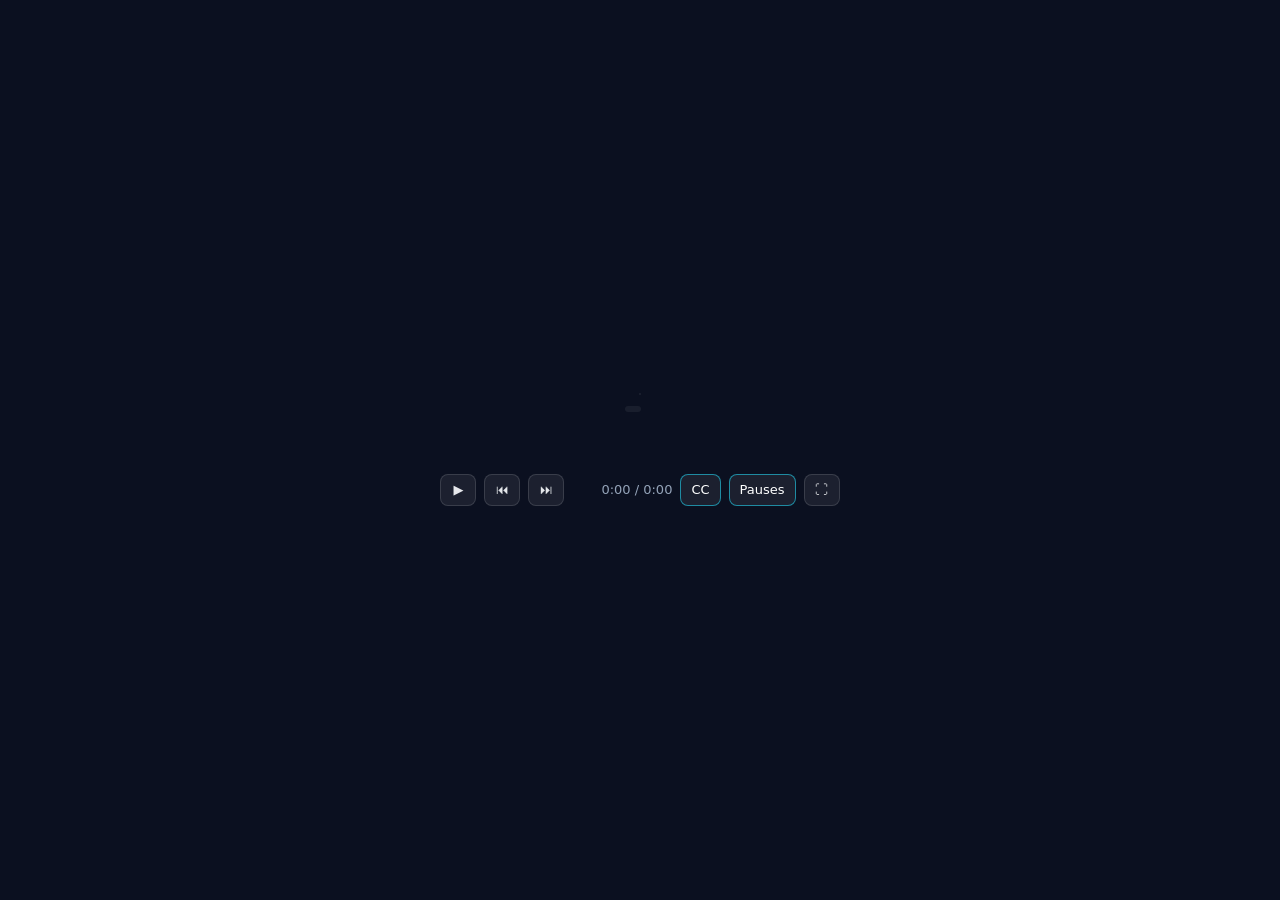
<file: scripts/demo/player.html>
<!doctype html>
<html lang="en">
<head>
<meta charset="utf-8">
<meta name="viewport" content="width=device-width, initial-scale=1">
<title>Horizon demo</title>
<style>
  :root {
    --bg: #0b1020; --stage: #0f172a; --ink: #e5e7eb; --muted: #94a3b8;
    --accent: #22d3ee; --ring: #38bdf8; --red: #f43f5e; --green: #22c55e;
    --shan: #c4b5fd; --harj: #6ee7b7;
  }
  * { box-sizing: border-box; }
  [hidden] { display: none !important; }
  html, body { margin: 0; height: 100%; background: var(--bg); color: var(--ink); overflow: hidden;
    font: 15px/1.4 system-ui, -apple-system, "Segoe UI", Roboto, "Helvetica Neue", Arial, sans-serif; }
  #app { height: 100%; display: flex; flex-direction: column; align-items: center; justify-content: center; gap: 0; }
  #stage { position: relative; overflow: hidden; background: var(--stage); border-radius: 12px;
    box-shadow: 0 24px 70px rgba(0, 0, 0, .55), 0 0 0 1px rgba(255, 255, 255, .06); cursor: default; }
  .layer { position: absolute; left: 0; top: 0; transform-origin: 0 0; will-change: transform, opacity; }
  .layer img { display: block; user-select: none; -webkit-user-drag: none; }
  .phone { position: absolute; overflow: hidden; background: #fff; will-change: transform; }
  .phone img { position: absolute; left: 0; top: 0; transform-origin: 0 0; will-change: transform; }
  .bezel { position: absolute; pointer-events: none; border-radius: 40px;
    box-shadow: 0 0 0 11px #0a0a0a, 0 0 0 13px #3b4252, 0 40px 90px rgba(0, 0, 0, .6); }
  #ov { position: absolute; inset: 0; pointer-events: none; }
  .ring { position: absolute; border: 3px solid var(--ring); border-radius: 10px;
    box-shadow: 0 0 0 5px rgba(56, 189, 248, .22), 0 0 28px rgba(56, 189, 248, .5); }
  .ring.red { border-color: var(--red); box-shadow: 0 0 0 5px rgba(244, 63, 94, .2), 0 0 28px rgba(244, 63, 94, .45); }
  .ring.green { border-color: var(--green); box-shadow: 0 0 0 5px rgba(34, 197, 94, .2), 0 0 28px rgba(34, 197, 94, .45); }
  .note { position: absolute; transform: translate(-50%, -100%); background: rgba(8, 13, 28, .94); color: #fff;
    padding: 7px 12px; border-radius: 9px; font-weight: 650; font-size: 15px; white-space: nowrap;
    border: 1px solid rgba(255, 255, 255, .14); box-shadow: 0 8px 24px rgba(0, 0, 0, .4); }
  .note.below { transform: translate(-50%, 0); }
  .note::after { content: ""; position: absolute; left: 50%; bottom: -6px; margin-left: -6px; border: 6px solid transparent;
    border-bottom: 0; border-top-color: rgba(8, 13, 28, .94); }
  .note.below::after { bottom: auto; top: -6px; border: 6px solid transparent; border-top: 0; border-bottom-color: rgba(8, 13, 28, .94); }
  #cursor { position: absolute; left: 0; top: 0; width: 30px; height: 30px; margin: -4px 0 0 -5px;
    filter: drop-shadow(0 3px 6px rgba(0, 0, 0, .45)); will-change: transform, opacity; }
  .ripple { position: absolute; width: 18px; height: 18px; margin: -9px 0 0 -9px; border-radius: 50%;
    border: 3px solid var(--accent); background: rgba(34, 211, 238, .18); }
  #hot { position: absolute; width: 0; height: 0; pointer-events: none; }
  #hot .spot { position: absolute; border-radius: 12px; pointer-events: auto; cursor: pointer;
    box-shadow: 0 0 0 9999px rgba(2, 6, 23, .38); animation: glow 1.4s ease-in-out infinite; border: 3px solid var(--accent); }
  #hot .dot { position: absolute; width: 22px; height: 22px; margin: -11px 0 0 -11px; border-radius: 50%;
    background: var(--accent); pointer-events: none; animation: pulse 1.4s ease-out infinite; }
  #hot .tip { position: absolute; transform: translate(-50%, 0); background: #0b1224; color: #fff; padding: 9px 14px;
    border-radius: 10px; font-weight: 650; font-size: 15px; white-space: nowrap; pointer-events: auto; cursor: pointer;
    border: 1px solid rgba(34, 211, 238, .55); box-shadow: 0 10px 30px rgba(0, 0, 0, .45); }
  #hot .tip small { display: block; font-weight: 500; color: var(--muted); font-size: 12px; margin-top: 2px; }
  @keyframes pulse { 0% { box-shadow: 0 0 0 0 rgba(34, 211, 238, .65); } 100% { box-shadow: 0 0 0 26px rgba(34, 211, 238, 0); } }
  @keyframes glow { 0%, 100% { border-color: rgba(34, 211, 238, 1); } 50% { border-color: rgba(34, 211, 238, .35); } }
  .card { position: absolute; inset: 0; display: flex; align-items: center; justify-content: center; flex-direction: column;
    background: radial-gradient(1200px 600px at 50% 40%, rgba(34, 211, 238, .16), transparent 60%), rgba(2, 6, 23, .9);
    text-align: center; gap: 12px; }
  .card h1 { margin: 0; font-size: 56px; letter-spacing: -.02em; }
  .card p { margin: 0; color: var(--muted); font-size: 19px; }
  .card .who { display: flex; gap: 18px; margin-top: 6px; color: var(--muted); font-size: 15px; }
  .card .who b { color: #fff; }
  .card button { margin-top: 18px; font: inherit; font-size: 17px; font-weight: 700; color: #04111d; background: var(--accent);
    border: 0; border-radius: 12px; padding: 12px 28px; cursor: pointer; box-shadow: 0 10px 30px rgba(34, 211, 238, .35); }
  .card button:disabled { opacity: .5; cursor: wait; }
  .card .keys { font-size: 13px; color: var(--muted); margin-top: 8px; }
  .third { position: absolute; left: 22px; bottom: 22px; background: rgba(8, 13, 28, .92); border-radius: 12px; padding: 10px 16px;
    border-left: 4px solid var(--c, var(--accent)); box-shadow: 0 10px 30px rgba(0, 0, 0, .4); }
  .third b { display: block; font-size: 18px; } .third span { color: var(--muted); font-size: 14px; }
  #cap { margin-top: 12px; min-height: 58px; display: flex; gap: 14px; align-items: baseline; }
  #cap[hidden] { display: none; }
  .spk { flex: none; font-weight: 800; font-size: 12px; letter-spacing: .1em; text-transform: uppercase; padding: 3px 8px;
    border-radius: 6px; background: rgba(255, 255, 255, .06); }
  .line { font-size: 19px; line-height: 1.45; }
  .line .w { color: rgba(229, 231, 235, .38); transition: color .12s; }
  .line .w.on { color: #fff; }
  .line .w.now { color: var(--accent); }
  .gatehint { color: var(--accent); font-weight: 600; }
  #bar { margin-top: 10px; display: flex; align-items: center; gap: 8px; }
  .b { font: inherit; font-size: 13px; color: var(--ink); background: rgba(255, 255, 255, .07);
    border: 1px solid rgba(255, 255, 255, .13); border-radius: 8px; padding: 6px 10px; cursor: pointer; min-width: 36px; }
  .b:hover { background: rgba(255, 255, 255, .12); }
  .b.is-on { border-color: rgba(34, 211, 238, .6); color: #fff; }
  #prog { position: relative; flex: 1; height: 10px; border-radius: 5px; background: rgba(255, 255, 255, .09); cursor: pointer; }
  #prog .part { position: absolute; top: 0; bottom: 0; opacity: .35; }
  #prog .fill { position: absolute; left: 0; top: 0; bottom: 0; background: var(--accent); border-radius: 5px; }
  #prog .tick { position: absolute; top: -3px; width: 2px; height: 16px; background: rgba(255, 255, 255, .28); }
  #prog .gate { position: absolute; top: 1px; width: 8px; height: 8px; margin-left: -4px; transform: rotate(45deg);
    background: #fff; opacity: .7; }
  #time { font-variant-numeric: tabular-nums; color: var(--muted); font-size: 13px; min-width: 92px; text-align: right; }
</style>
</head>
<body>
<div id="app">
  <div id="stage">
    <div class="layer" id="L0"></div>
    <div class="layer" id="L1"></div>
    <div id="ov"></div>
    <div id="hot" hidden><div class="spot"></div><div class="dot"></div><div class="tip"></div></div>
    <div class="card" id="title">
      <h1 id="t-title">Horizon</h1>
      <p id="t-sub"></p>
      <div class="who" id="t-who"></div>
      <button type="button" id="start" disabled>Loading…</button>
      <div class="keys">Click or Space to continue at each pause · ← → segments · C captions · P pauses · F full screen</div>
    </div>
    <div class="card" id="end" hidden>
      <h1 id="e-title">Horizon</h1>
      <p id="e-sub"></p>
      <button type="button" id="replay">Replay</button>
    </div>
  </div>
  <div id="cap"><span class="spk" id="spk"></span><div class="line" id="line"></div></div>
  <div id="bar">
    <button class="b" id="bPlay" title="Play or pause (Space)">▶</button>
    <button class="b" id="bPrev" title="Previous segment (←)">⏮</button>
    <button class="b" id="bNext" title="Next segment (→)">⏭</button>
    <div id="prog"><div class="fill" id="fill"></div></div>
    <span id="time">0:00 / 0:00</span>
    <button class="b is-on" id="bCap" title="Captions (C)">CC</button>
    <button class="b is-on" id="bGates" title="Stop at each pause (P)">Pauses</button>
    <button class="b" id="bFull" title="Full screen (F)">⛶</button>
  </div>
</div>
<script>
'use strict';
const DEMO = /*__DEMO__*/null;
const AR = 16 / 9;
const $ = (id) => document.getElementById(id);
const clamp = (v, a, b) => Math.max(a, Math.min(b, v));
const ease = (u) => (u < 0.5 ? 4 * u * u * u : 1 - Math.pow(-2 * u + 2, 3) / 2);
const FR = DEMO.frames;
const SB = DEMO.story;
const VARS = { ...(DEMO.vars || {}) };
VARS.event_short = String(VARS.event || '').split(':')[0];
const fill = (s) => String(s || '').replace(/\{(\w+)\}/g, (_, k) => (VARS[k] ?? ''));
const COLOR = { Shanshan: 'var(--shan)', Harjot: 'var(--harj)' };
// ?video=1: the stage alone, full window, for rendering a video frame by frame.
const VIDEO = new URLSearchParams(location.search).has('video');
const norm = (w) => w.toLowerCase().replace(/[^\p{L}\p{N}\-]/gu, '');
const pageOf = (f) => f.page || `${f.kind}:${f.w}`;

// ------------------------------------------------------------ the timeline
let T0 = 0;
const segs = SB.segments.map((s) => { const o = { ...s, cues: s.cues.map((c) => ({ ...c })), start: T0 }; T0 += s.dur; return o; });
const TOTAL = T0;

for (const s of segs) {
  const words = s.text.split(/\s+/).filter(Boolean);
  const [a, b] = s.speak || [0.2, s.dur - 0.25];
  const wt = words.map((w) => w.replace(/[^\p{L}\p{N}]/gu, '').length + 1.6
    + (/[,:;]$/.test(w) ? 2.4 : 0) + (/[.!?]$/.test(w) ? 3.4 : 0));
  const tot = wt.reduce((x, y) => x + y, 0);
  let acc = 0;
  s.words = words.map((w, i) => { const t = s.start + a + (b - a) * acc / tot; acc += wt[i]; return { w, t, key: norm(w) }; });
  let from = 0;
  for (const c of s.cues) {
    if (c.at != null) { c.time = s.start + c.at; continue; }
    const ph = c.word.split(/\s+/).map(norm);
    const find = (start) => { for (let i = start; i <= s.words.length - ph.length; i++) {
      if (ph.every((p, k) => s.words[i + k].key === p)) return i; } return -1; };
    let hit = find(from);
    if (hit < 0) hit = find(0);
    if (hit < 0) { console.warn('cue word not found:', s.id, c.word); c.time = s.start; continue; }
    from = hit;
    c.time = clamp(s.words[hit].t - (c.lead ?? 0.25), s.start, s.start + s.dur - 0.05);
  }
}
const cues = segs.flatMap((s) => s.cues.map((c) => ({ ...c, seg: s }))).sort((x, y) => x.time - y.time);

// Frames: which one is on screen, from when, fading how long.
const frameKeys = [];
for (const c of cues) if (c.frame && FR[c.frame]) frameKeys.push({ time: c.time, frame: c.frame, fade: c.fade ?? 0.35 });
if (!frameKeys.length || frameKeys[0].time > 0) frameKeys.unshift({ time: 0, frame: Object.keys(FR)[0], fade: 0 });
const frameIdx = (t) => { let i = 0; for (let k = 0; k < frameKeys.length; k++) if (frameKeys[k].time <= t) i = k; return i; };
const frameAt = (t) => FR[frameKeys[frameIdx(t)].frame];

// The camera: a rectangle on the frame, in its CSS pixels.
function phoneH(f) { return (f.targets.phone && f.targets.phone[3]) || 844; }
function camRect(spec, f, prev) {
  if (f.kind === 'phone') {
    const ph = phoneH(f);
    let y = 0;
    if (spec && spec !== 'full') { const b = f.targets[spec.t]; if (!b) return prev || { x: 0, y: 0, w: f.w, h: ph, phone: true };
      y = b[1] + b[3] / 2 - ph * 0.45; }
    return { x: 0, y: clamp(y, 0, Math.max(0, f.h - ph)), w: f.w, h: ph, phone: true };
  }
  const full = { x: 0, y: 0, w: f.w, h: f.w / AR };
  if (!spec || spec === 'full') return full;
  if (spec.rect) { const [x, y, w] = spec.rect; return { x, y, w, h: w / AR }; }
  const b = f.targets[spec.t];
  if (!b) return prev || full;
  let w;
  if (spec.z) w = f.w / spec.z;
  else { const p = spec.pad ?? 0.08; w = Math.max(b[2] * (1 + 2 * p), b[3] * (1 + 2 * p) * AR); }
  w = clamp(w, f.w / 3.4, f.w);
  const h = w / AR;
  return { x: clamp(b[0] + b[2] / 2 - w / 2, 0, f.w - w), y: clamp(b[1] + b[3] / 2 - h / 2, 0, Math.max(0, f.h - h)), w, h };
}
function lerpRect(a, b, u) {
  if (b.phone || a.phone) return { ...b, y: a.y + (b.y - a.y) * u };
  const w = Math.exp(Math.log(a.w) + (Math.log(b.w) - Math.log(a.w)) * u);
  const cx = a.x + a.w / 2 + ((b.x + b.w / 2) - (a.x + a.w / 2)) * u;
  const cy = a.y + a.h / 2 + ((b.y + b.h / 2) - (a.y + a.h / 2)) * u;
  return { x: cx - w / 2, y: cy - w / AR / 2, w, h: w / AR };
}
const camKeys = [];
function camAt(t) {
  let k = null;
  for (const x of camKeys) { if (x.t0 <= t) k = x; else break; }
  if (!k) return null;
  const u = k.dur > 0 ? clamp((t - k.t0) / k.dur, 0, 1) : 1;
  return lerpRect(k.from, k.to, ease(u));
}
{
  // Every change of page gets a camera of its own, even if the story gave none.
  const camCues = cues.filter((c) => c.cam).map((c) => ({ time: c.time, cam: c.cam, dur: c.dur ?? 0.9 }));
  let lastPage = null;
  for (const fk of frameKeys) {
    const page = pageOf(FR[fk.frame]);
    if (page !== lastPage && !camCues.some((c) => Math.abs(c.time - fk.time) < 1e-6)) camCues.push({ time: fk.time, cam: 'full', dur: 0 });
    lastPage = page;
  }
  camCues.sort((x, y) => x.time - y.time);
  let prevPage = null;
  for (const c of camCues) {
    const f = frameAt(c.time);
    const page = pageOf(f);
    const before = camAt(c.time);
    const to = camRect(c.cam, f, before);
    const from = before && prevPage === page ? before : to;
    camKeys.push({ t0: c.time, dur: from === to ? 0 : c.dur, from, to, page });
    prevPage = page;
  }
}

// The cursor, clicks, rings and notes.
const curKeys = [];
{
  let pos = null;
  for (const c of cues) {
    const target = c.click || c.cursor;
    if (!target) continue;
    const f = frameAt(c.time);
    const b = f.targets[target];
    if (!b) { console.warn('no target for cursor:', c.seg.id, target); continue; }
    const to = { page: pageOf(f), x: b[0] + b[2] * 0.5, y: b[1] + b[3] * 0.55 };
    const from = pos && pos.page === to.page ? pos : to;
    const dist = Math.hypot(to.x - from.x, to.y - from.y);
    const dur = dist < 2 ? 0 : (c.click ? 0.35 : 0.55);
    curKeys.push({ t0: c.time, dur, from, to, click: !!c.click, fresh: from === to && (!pos || pos.page !== to.page) });
    pos = to;
  }
}
const rings = [];
const notes = [];
for (const c of cues) {
  if (c.ring) for (const t of [].concat(c.ring)) rings.push({ t0: c.time, t1: c.time + (c.hold ?? 1.9), t, tone: c.tone || '' });
  if (c.note && c.note.text) notes.push({ t0: c.time + 0.1, t1: c.time + (c.hold ?? 2.3), t: c.note.t, text: fill(c.note.text) });
}
const gates = segs.filter((s) => s.pause).map((s) => ({ time: s.start + s.dur, seg: s, done: false }));

// ------------------------------------------------------------ the stage
const stage = $('stage');
const ov = $('ov');
const L = [$('L0'), $('L1')];
let W = 1280;
let H = 720;
function layout() {
  if (VIDEO) {
    $('cap').hidden = true;
    $('bar').hidden = true;
    W = innerWidth;
    H = Math.round(W / AR);
    stage.style.width = `${W}px`;
    stage.style.height = `${H}px`;
    stage.style.borderRadius = '0';
    mounted = [null, null];
    return;
  }
  const capH = $('cap').hidden ? 0 : 70;
  const availW = innerWidth - 32;
  const availH = innerHeight - capH - 64 - 24;
  W = Math.floor(Math.min(availW, availH * AR));
  H = Math.floor(W / AR);
  stage.style.width = `${W}px`;
  stage.style.height = `${H}px`;
  $('cap').style.width = `${W}px`;
  $('bar').style.width = `${W}px`;
  mounted = [null, null];
}
const imgs = {};
let mounted = [null, null];
function mount(layer, name) {
  const el = L[layer];
  if (mounted[layer] === name) return;
  mounted[layer] = name;
  el.innerHTML = '';
  if (!name) return;
  const f = FR[name];
  const img = imgs[name];
  if (f.kind === 'phone') {
    const ph = phoneH(f);
    const hs = H * 0.94;
    const s = hs / ph;
    const ws = f.w * s;
    const box = document.createElement('div');
    box.className = 'phone';
    Object.assign(box.style, { left: `${(W - ws) / 2}px`, top: `${(H - hs) / 2}px`, width: `${ws}px`, height: `${hs}px`, borderRadius: `${30 * s}px` });
    img.style.width = `${f.w}px`;
    img.style.height = `${f.h}px`;
    box.appendChild(img);
    const bezel = document.createElement('div');
    bezel.className = 'bezel';
    Object.assign(bezel.style, { left: `${(W - ws) / 2}px`, top: `${(H - hs) / 2}px`, width: `${ws}px`, height: `${hs}px`, borderRadius: `${30 * s}px` });
    el.append(box, bezel);
    el.style.transform = 'none';
    el._phone = { s, left: (W - ws) / 2, top: (H - hs) / 2 };
  } else {
    img.style.width = `${f.w}px`;
    img.style.height = `${f.h}px`;
    img.style.transform = 'none';
    el.appendChild(img);
    el._phone = null;
  }
}
function place(layer, f, cam) {
  const el = L[layer];
  if (f.kind === 'phone') {
    const p = el._phone;
    const img = el.querySelector('img');
    img.style.transform = `translateY(${-cam.y * p.s}px) scale(${p.s})`;
    return;
  }
  const s = W / cam.w;
  el.style.transform = `translate(${-cam.x * s}px, ${-cam.y * s}px) scale(${s})`;
}
function toScreen(f, cam, x, y) {
  if (f.kind === 'phone') {
    const s = H * 0.94 / phoneH(f);
    return { x: (W - f.w * s) / 2 + x * s, y: (H - H * 0.94) / 2 + (y - cam.y) * s, s };
  }
  const s = W / cam.w;
  return { x: (x - cam.x) * s, y: (y - cam.y) * s, s };
}
function boxOnScreen(f, cam, b, pad = 6) {
  const p = toScreen(f, cam, b[0], b[1]);
  return { x: p.x - pad, y: p.y - pad, w: b[2] * p.s + 2 * pad, h: b[3] * p.s + 2 * pad };
}

const cursor = document.createElement('div');
cursor.id = 'cursor';
cursor.innerHTML = '<svg viewBox="0 0 24 24" width="30" height="30"><path d="M4 2.5l15 9.2-6.6 1.4 3.8 7.4-2.9 1.4-3.7-7.5L4.9 19z" fill="#fff" stroke="#0b1020" stroke-width="1.5" stroke-linejoin="round"/></svg>';

// ------------------------------------------------------------ one frame of video
let t = 0;
let playing = false;
let gated = null;
let started = false;
let gatesOn = true;
function render(now) {
  const i = frameIdx(now);
  const cur = frameKeys[i];
  const f = FR[cur.frame];
  const cam = camAt(now) || camRect('full', f);
  const u = cur.fade > 0 ? clamp((now - cur.time) / cur.fade, 0, 1) : 1;
  const prev = i > 0 && u < 1 ? frameKeys[i - 1] : null;
  // Layer 1 is the frame on screen, layer 0 the one it is fading in over.
  mount(1, cur.frame);
  mount(0, prev ? prev.frame : null);
  place(1, f, cam);
  L[1].style.opacity = String(ease(u));
  if (prev) {
    const pf = FR[prev.frame];
    const pcam = pageOf(pf) === pageOf(f) ? cam : (camAt(cur.time - 1e-3) || camRect('full', pf));
    place(0, pf, pcam);
    L[0].style.opacity = '1';
  }

  let html = '';
  for (const r of rings) {
    if (now < r.t0 || now > r.t1) continue;
    const b = f.targets[r.t];
    if (!b) continue;
    const s = boxOnScreen(f, cam, b, 7);
    const a = Math.min(1, (now - r.t0) / 0.2, (r.t1 - now) / 0.35);
    html += `<div class="ring ${r.tone}" style="left:${s.x}px;top:${s.y}px;width:${s.w}px;height:${s.h}px;opacity:${a}"></div>`;
  }
  for (const n of notes) {
    if (now < n.t0 || now > n.t1) continue;
    const b = f.targets[n.t];
    if (!b) continue;
    const s = boxOnScreen(f, cam, b, 10);
    const below = s.y < 60;
    const x = clamp(s.x + s.w / 2, 120, W - 120);
    const y = below ? s.y + s.h + 12 : s.y - 12;
    const a = Math.min(1, (now - n.t0) / 0.25, (n.t1 - now) / 0.35);
    html += `<div class="note${below ? ' below' : ''}" style="left:${x}px;top:${y}px;opacity:${a}">${escHTML(n.text)}</div>`;
  }
  // The cursor, and a ripple where it clicks.
  let k = null;
  for (const x of curKeys) { if (x.t0 <= now) k = x; else break; }
  if (k && k.to.page === pageOf(f)) {
    const v = k.dur > 0 ? ease(clamp((now - k.t0) / k.dur, 0, 1)) : 1;
    const x = k.from.x + (k.to.x - k.from.x) * v;
    const y = k.from.y + (k.to.y - k.from.y) * v;
    const p = toScreen(f, cam, x, y);
    const fadeIn = k.fresh ? clamp((now - k.t0) / 0.25, 0, 1) : 1;
    // An idle cursor steps out of the way of what the camera shows.
    const idle = now - (k.t0 + k.dur + (k.click ? 0.6 : 0));
    const fadeOut = idle > 1.5 ? clamp(1 - (idle - 1.5) / 0.5, 0, 1) : 1;
    cursor.style.transform = `translate(${p.x}px, ${p.y}px)`;
    cursor.style.opacity = String(fadeIn * fadeOut);
    if (!cursor.isConnected) ov.appendChild(cursor);
    for (const c of curKeys) {
      if (!c.click) continue;
      const at = c.t0 + c.dur;
      if (now < at || now > at + 0.6 || c.to.page !== pageOf(f)) continue;
      const q = toScreen(f, cam, c.to.x, c.to.y);
      const g = (now - at) / 0.6;
      html += `<div class="ripple" style="left:${q.x}px;top:${q.y}px;transform:scale(${1 + g * 2.6});opacity:${1 - g}"></div>`;
    }
  } else {
    cursor.style.opacity = '0';
  }
  const keep = cursor.isConnected ? cursor : null;
  ov.innerHTML = html;
  if (keep) ov.appendChild(keep);

  // The pause: a lit hotspot on what gets clicked next.
  const hot = $('hot');
  if (gated) {
    const b = f.targets[gated.seg.pause.t];
    const s = b ? boxOnScreen(f, cam, b, 8) : { x: W / 2 - 60, y: H - 120, w: 120, h: 40 };
    const spot = hot.querySelector('.spot');
    Object.assign(spot.style, { left: `${s.x}px`, top: `${s.y}px`, width: `${s.w}px`, height: `${s.h}px` });
    const dot = hot.querySelector('.dot');
    Object.assign(dot.style, { left: `${s.x + s.w / 2}px`, top: `${s.y + s.h / 2}px` });
    const tip = hot.querySelector('.tip');
    const below = s.y + s.h + 70 < H;
    tip.innerHTML = `${escHTML(fill(gated.seg.pause.label))}<small>Click to continue</small>`;
    Object.assign(tip.style, { left: `${clamp(s.x + s.w / 2, 150, W - 150)}px`, top: `${below ? s.y + s.h + 14 : Math.max(8, s.y - 64)}px` });
    hot.hidden = false;
  } else {
    hot.hidden = true;
  }

  // Captions: the line being spoken, word by word.
  const seg = segs.find((s) => now >= s.start && now < s.start + s.dur) || segs[segs.length - 1];
  if (seg !== render.seg) {
    render.seg = seg;
    $('spk').textContent = `${seg.speaker} · ${SB.parts[seg.speaker] || ''}`;
    $('spk').style.color = COLOR[seg.speaker] || '#fff';
    $('line').innerHTML = seg.words.map((w, j) => `<span class="w" data-j="${j}">${escHTML(w.w)}</span>`).join(' ');
  }
  const spans = $('line').children;
  seg.words.forEach((w, j) => {
    const on = now >= w.t;
    const nowWord = on && (j === seg.words.length - 1 || now < seg.words[j + 1].t);
    spans[j].className = `w${on ? ' on' : ''}${nowWord && playing && !gated ? ' now' : ''}`;
  });

  // Lower third when a speaker starts.
  const first = segs.find((s) => s.speaker === seg.speaker);
  const third = stage.querySelector('.third');
  if (now - first.start < 3.2 && started) {
    if (!third || third.dataset.who !== seg.speaker) {
      if (third) third.remove();
      const el = document.createElement('div');
      el.className = 'third';
      el.dataset.who = seg.speaker;
      el.style.setProperty('--c', COLOR[seg.speaker]);
      el.innerHTML = `<b>${escHTML(seg.speaker)}</b><span>${escHTML(SB.parts[seg.speaker] || '')}</span>`;
      stage.appendChild(el);
    }
    stage.querySelector('.third').style.opacity = String(Math.min(1, (now - first.start) / 0.3, (3.2 - (now - first.start)) / 0.4));
  } else if (third) {
    third.remove();
  }

  $('fill').style.width = `${(now / TOTAL) * 100}%`;
  $('time').textContent = `${mmss(now)} / ${mmss(TOTAL)}`;
  $('bPlay').textContent = playing && !gated ? '❚❚' : '▶';
}
const mmss = (s) => `${Math.floor(s / 60)}:${String(Math.floor(s % 60)).padStart(2, '0')}`;
const escHTML = (s) => String(s).replace(/[&<>"]/g, (c) => ({ '&': '&amp;', '<': '&lt;', '>': '&gt;', '"': '&quot;' }[c]));

let lastTs = null;
function tick(ts) {
  if (playing && !gated) {
    const dt = lastTs == null ? 0 : Math.min(0.1, (ts - lastTs) / 1000);
    let nt = t + dt;
    if (gatesOn) {
      const g = gates.find((x) => !x.done && x.time > t - 1e-6 && x.time <= nt);
      if (g) { nt = g.time; gated = g; }
    }
    t = Math.min(nt, TOTAL);
    if (t >= TOTAL) { playing = false; $('end').hidden = false; }
  }
  lastTs = ts;
  render(t);
  requestAnimationFrame(tick);
}

// ------------------------------------------------------------ controls
function go() {
  if (!started) return;
  if (gated) { gated.done = true; gated = null; playing = true; return; }
  if (t >= TOTAL) { seek(0); playing = true; return; }
  playing = !playing;
}
function seek(to) {
  t = clamp(to, 0, TOTAL);
  gated = null;
  for (const g of gates) g.done = g.time < t - 1e-6;
  $('end').hidden = t < TOTAL;
}
function segStart(dir) {
  const i = segs.findIndex((s) => t >= s.start && t < s.start + s.dur);
  const cur = i < 0 ? segs.length - 1 : i;
  if (dir < 0) seek(t - segs[cur].start > 1 ? segs[cur].start : segs[Math.max(0, cur - 1)].start);
  else seek(cur + 1 < segs.length ? segs[cur + 1].start : TOTAL);
  // Arriving at a segment is arriving past its gate: the click already happened.
  for (const g of gates) if (Math.abs(g.time - t) < 1e-6) g.done = true;
}
function start() {
  if (!$('start').disabled) { $('title').hidden = true; started = true; seek(0); playing = true; }
}
$('start').addEventListener('click', start);
$('replay').addEventListener('click', () => { seek(0); playing = true; });
$('bPlay').addEventListener('click', () => (started ? go() : start()));
$('bPrev').addEventListener('click', () => segStart(-1));
$('bNext').addEventListener('click', () => segStart(1));
$('bCap').addEventListener('click', () => { $('cap').hidden = !$('cap').hidden; $('bCap').classList.toggle('is-on', !$('cap').hidden); layout(); });
$('bGates').addEventListener('click', () => { gatesOn = !gatesOn; $('bGates').classList.toggle('is-on', gatesOn); if (!gatesOn && gated) go(); });
$('bFull').addEventListener('click', () => (document.fullscreenElement ? document.exitFullscreen() : document.documentElement.requestFullscreen()));
stage.addEventListener('click', (e) => { if (e.target.closest('.card')) return; if (started) go(); });
$('prog').addEventListener('click', (e) => {
  const r = $('prog').getBoundingClientRect();
  seek(((e.clientX - r.left) / r.width) * TOTAL);
});
addEventListener('keydown', (e) => {
  if (e.key === ' ' || e.key === 'Enter') { e.preventDefault(); started ? go() : start(); }
  else if (e.key === 'ArrowRight') { if (gated) go(); else segStart(1); }
  else if (e.key === 'ArrowLeft') segStart(-1);
  else if (e.key === 'c' || e.key === 'C') $('bCap').click();
  else if (e.key === 'p' || e.key === 'P') $('bGates').click();
  else if (e.key === 'f' || e.key === 'F') $('bFull').click();
  else if (e.key === 'r' || e.key === 'R' || e.key === 'Home') { seek(0); playing = started; }
});
addEventListener('resize', layout);

// Progress bar: the two parts, a tick per segment, a diamond per pause.
{
  const prog = $('prog');
  for (const s of segs) {
    const tick = document.createElement('div');
    tick.className = 'tick';
    tick.style.left = `${(s.start / TOTAL) * 100}%`;
    prog.appendChild(tick);
  }
  for (const who of Object.keys(SB.parts)) {
    const mine = segs.filter((s) => s.speaker === who);
    if (!mine.length) continue;
    const a = mine[0].start;
    const b = mine[mine.length - 1].start + mine[mine.length - 1].dur;
    const band = document.createElement('div');
    band.className = 'part';
    Object.assign(band.style, { left: `${(a / TOTAL) * 100}%`, width: `${((b - a) / TOTAL) * 100}%`, background: COLOR[who] });
    band.title = `${who}: ${mmss(b - a)}`;
    prog.prepend(band);
  }
  for (const g of gates) {
    const d = document.createElement('div');
    d.className = 'gate';
    d.style.left = `${(g.time / TOTAL) * 100}%`;
    d.title = g.seg.pause.label;
    prog.appendChild(d);
  }
}

$('t-title').textContent = SB.title;
$('e-title').textContent = SB.title;
$('t-sub').textContent = SB.subtitle || '';
$('e-sub').textContent = SB.subtitle || '';
$('t-who').innerHTML = Object.entries(SB.parts).map(([who, part]) => {
  const d = segs.filter((s) => s.speaker === who).reduce((x, s) => x + s.dur, 0);
  return `<span><b style="color:${COLOR[who]}">${escHTML(who)}</b> · ${escHTML(part)} · ${mmss(d)}</span>`;
}).join('');

// For a headless check: seek, look, and list the cues that found nothing.
window.__demo = {
  total: TOTAL,
  segments: segs.map((s) => ({ id: s.id, start: s.start, dur: s.dur, pause: !!s.pause })),
  seek(to) { if (!started) { $('title').hidden = true; started = true; } seek(to); playing = false; if (VIDEO) $('end').hidden = true; render(t); },
  gate(id) { const g = gates.find((x) => x.seg.id === id); if (g) { seek(g.time); gated = g; render(t); } },
  missing() {
    const out = [];
    for (const c of cues) {
      const f = frameAt(c.time);
      const want = [c.cam && c.cam.t, c.click, c.cursor, ...[].concat(c.ring || []), c.note && c.note.t].filter(Boolean);
      for (const w of want) if (!f.targets[w]) out.push(`${c.seg.id} ${c.word || `@${c.at}`}: ${w} not in ${frameKeys[frameIdx(c.time)].frame}`);
    }
    for (const g of gates) { const f = frameAt(g.time - 1e-3); if (!f.targets[g.seg.pause.t]) out.push(`${g.seg.id} pause: ${g.seg.pause.t}`); }
    return out;
  },
};

layout();
Promise.all(Object.entries(FR).map(([name, f]) => {
  const img = new Image();
  img.decoding = 'async';
  img.draggable = false;
  img.alt = name;
  img.src = f.src;
  imgs[name] = img;
  return img.decode().catch(() => null);
})).then(() => {
  $('start').disabled = false;
  $('start').textContent = `Start · ${mmss(TOTAL)} plus pauses`;
});
render(0);
requestAnimationFrame(tick);
</script>
</body>
</html>
</file>
